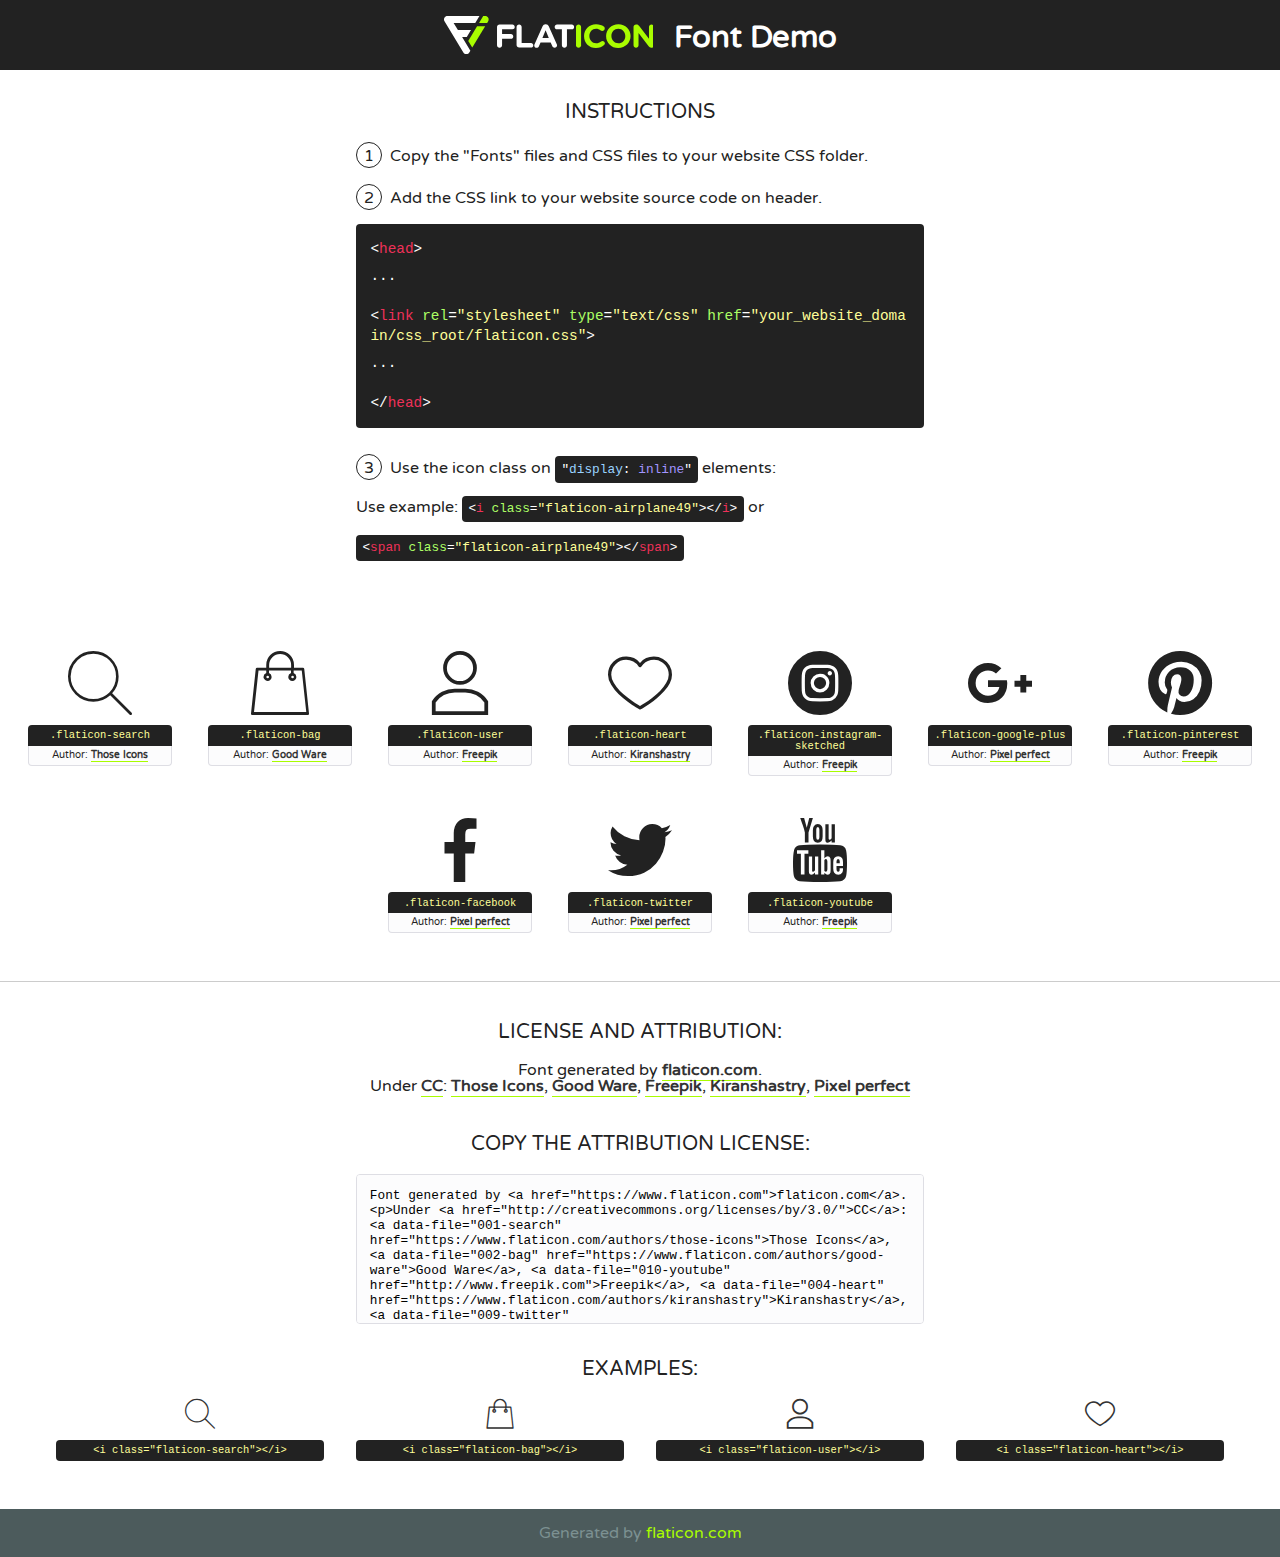
<file: font/flaticon.html>
<!DOCTYPE html>
<!--
  Flaticon icon font: Flaticon
  Creation date: 28/08/2020 06:01
-->
<html>
<!DOCTYPE html>
<html>

<head>
    <title>Flaticon WebFont</title>
    <link href="http://fonts.googleapis.com/css?family=Varela+Round" rel="stylesheet" type="text/css" />
    <link rel="stylesheet" type="text/css" href="flaticon.css">
    <meta charset="UTF-8">
    <style>
    html, body, div, span, applet, object, iframe,
    h1, h2, h3, h4, h5, h6, p, blockquote, pre,
    a, abbr, acronym, address, big, cite, code,
    del, dfn, em, img, ins, kbd, q, s, samp,
    small, strike, strong, sub, sup, tt, var,
    b, u, i, center,
    dl, dt, dd, ol, ul, li,
    fieldset, form, label, legend,
    table, caption, tbody, tfoot, thead, tr, th, td,
    article, aside, canvas, details, embed, 
    figure, figcaption, footer, header, hgroup, 
    menu, nav, output, ruby, section, summary,
    time, mark, audio, video {
        margin: 0;
        padding: 0;
        border: 0;
        font-size: 100%;
        font: inherit;
        vertical-align: baseline;
    }
    /* HTML5 display-role reset for older browsers */
    article, aside, details, figcaption, figure, 
    footer, header, hgroup, menu, nav, section {
        display: block;
    }
    body {
        line-height: 1;
    }
    ol, ul {
        list-style: none;
    }
    blockquote, q {
        quotes: none;
    }
    blockquote:before, blockquote:after,
    q:before, q:after {
        content: '';
        content: none;
    }
    table {
        border-collapse: collapse;
        border-spacing: 0;
    }
    body {
        font-family: 'Varela Round', Helvetica, Arial, sans-serif;
        font-size: 16px;
        color: #222;
    }
    a {
        color: #333;
        border-bottom: 1px solid #a9fd00;
        font-weight: bold;
        text-decoration: none;
    }
    * {
        -moz-box-sizing: border-box;
        -webkit-box-sizing: border-box;
        box-sizing: border-box;
        margin: 0;
        padding: 0;
    }
    [class^="flaticon-"]:before, [class*=" flaticon-"]:before, [class^="flaticon-"]:after, [class*=" flaticon-"]:after {
        font-family: Flaticon;
        font-size: 30px;
        font-style: normal;
        margin-left: 20px;
        color: #333;
    }
    .wrapper {
        max-width: 600px;
        margin: auto;
        padding: 0 1em;
    }
    .title {
        font-size: 1.25em;
        text-align: center;
        margin-bottom: 1em;
        text-transform: uppercase;
    }
    header {
        text-align: center;
        background-color: #222;
        color: #fff;
        padding: 1em;
    }
    header .logo {
        width: 210px;
        height: 38px;
        display: inline-block;
        vertical-align: middle;
        margin-right: 1em;
        border: none;
    }
    header strong {
        font-size: 1.95em;
        font-weight: bold;
        vertical-align: middle;
        margin-top: 5px;
        display: inline-block;
    }
    .demo {
        margin: 2em auto;
        line-height: 1.25em;
    }
    .demo ul li {
        margin-bottom: 1em;
    }
    .demo ul li .num {
        color: #222;
        border-radius: 20px;
        display: inline-block;
        width: 26px;
        padding: 3px;
        height: 26px;
        text-align: center;
        margin-right: 0.5em;
        border: 1px solid #222;
    }
    .demo ul li code {
        background-color: #222;
        border-radius: 4px;
        padding: 0.25em 0.5em;
        display: inline-block;
        color: #fff;
        font-family: Consolas,Monaco,Lucida Console,Liberation Mono,DejaVu Sans Mono,Bitstream Vera Sans Mono,Courier New, monospace;
        font-weight: lighter;
        margin-top: 1em;
        font-size: 0.8em;
        word-break: break-all;
    }
    .demo ul li code.big {
        padding: 1em;
        font-size: 0.9em;
    }
    .demo ul li code .red {
        color: #EF3159;
    }
    .demo ul li code .green {
        color: #ACFF65;
    }
    .demo ul li code .yellow {
        color: #FFFF99;
    }
    .demo ul li code .blue {
        color: #99D3FF;
    }
    .demo ul li code .purple {
        color: #A295FF;
    }
    .demo ul li code .dots {
        margin-top: 0.5em;
        display: block;
    }
    #glyphs {
        border-bottom: 1px solid #ccc;
        padding: 2em 0;
        text-align: center;
    }
    .glyph {
        display: inline-block;
        width: 9em;
        margin: 1em;
        text-align: center;
        vertical-align: top;
        background: #FFF;
    }
    .glyph .glyph-icon {
        padding: 10px;
        display: block;
        font-family:"Flaticon";
        font-size: 64px;
        line-height: 1;
    }
    .glyph .glyph-icon:before {
        font-size: 64px;
        color: #222;
        margin-left: 0;
    }
    .class-name {
        font-size: 0.65em;
        background-color: #222;
        color: #fff;
        border-radius: 4px 4px 0 0;
        padding: 0.5em;
        color: #FFFF99;
        font-family: Consolas,Monaco,Lucida Console,Liberation Mono,DejaVu Sans Mono,Bitstream Vera Sans Mono,Courier New, monospace;
    }
    .author-name {
        font-size: 0.6em;
        background-color: #fcfcfd;
        border: 1px solid #DEDEE4;
        border-top: 0;
        border-radius: 0 0 4px 4px;
        padding: 0.5em;
    }
    .class-name:last-child {
        font-size: 10px;
        color:#888;
    }
    .class-name:last-child a {
        font-size: 10px;
        color:#555;
    }
    .class-name:last-child a:hover {
        color:#a9fd00;
    }
    .glyph > input {
        display: block;
        width: 100px;
        margin: 5px auto;
        text-align: center;
        font-size: 12px;
        cursor: text;
    }
    .glyph > input.icon-input {
        font-family:"Flaticon";
        font-size: 16px;
        margin-bottom: 10px;
    }
    .attribution .title {
        margin-top: 2em;
    }
    .attribution textarea {
        background-color: #fcfcfd;
        padding: 1em;
        border: none;
        box-shadow: none;
        border: 1px solid #DEDEE4;
        border-radius: 4px;
        resize: none;
        width: 100%;
        height: 150px;
        font-size: 0.8em;
        font-family: Consolas,Monaco,Lucida Console,Liberation Mono,DejaVu Sans Mono,Bitstream Vera Sans Mono,Courier New, monospace;
        -webkit-appearance: none;
    }
    .iconsuse {
        margin: 2em auto;
        text-align: center;
        max-width: 1200px;
    }
    .iconsuse:after {
        content: '';
        display: table;
        clear: both;
    }
    .iconsuse .image {
        float: left;
        width: 25%;
        padding: 0 1em;
    }
    .iconsuse .image p {
        margin-bottom: 1em;
    }
    .iconsuse .image span {
        display: block;
        font-size: 0.65em;
        background-color: #222;
        color: #fff;
        border-radius: 4px;
        padding: 0.5em;
        color: #FFFF99;
        margin-top: 1em;
        font-family: Consolas,Monaco,Lucida Console,Liberation Mono,DejaVu Sans Mono,Bitstream Vera Sans Mono,Courier New, monospace;
    }
    #footer {
        text-align: center;
        background-color: #4C5B5C;
        color: #7c9192;
        padding: 1em;
    }
    #footer a {
        border: none;
        color: #a9fd00;
        font-weight: normal;
    }
    @media (max-width: 960px) {
        .iconsuse .image {
            width: 50%;
        }
    }
    @media (max-width: 560px) {
        .iconsuse .image {
            width: 100%;
        }
    }
    </style>
</head>

<body class="characters-off">

    <header>
        <a href="https://www.flaticon.com" target="_blank" class="logo">
            <svg version="1.1" xmlns="http://www.w3.org/2000/svg" xmlns:xlink="http://www.w3.org/1999/xlink" xmlns:a="http://ns.adobe.com/AdobeSVGViewerExtensions/3.0/" viewBox="0 0 560.875 102.036" enable-background="new 0 0 560.875 102.036" xml:space="preserve">
                <defs>
                </defs>
                <g>
                    <g class="letters">
                        <path fill="#ffffff" d="M141.596,29.675c0-3.777,2.985-6.767,6.764-6.767h34.438c3.426,0,6.15,2.728,6.15,6.15
                        c0,3.43-2.724,6.149-6.15,6.149h-27.674v13.091h23.719c3.429,0,6.151,2.724,6.151,6.15c0,3.43-2.723,6.149-6.151,6.149h-23.719
                        v17.574c0,3.773-2.986,6.761-6.764,6.761c-3.779,0-6.764-2.989-6.764-6.761V29.675z"></path>
                        <path fill="#ffffff" d="M193.844,29.149c0-3.781,2.985-6.767,6.764-6.767c3.776,0,6.763,2.985,6.763,6.767v42.957h25.039
                        c3.426,0,6.149,2.726,6.149,6.153c0,3.425-2.723,6.15-6.149,6.15h-31.802c-3.779,0-6.764-2.986-6.764-6.768V29.149z"></path>
                        <path fill="#ffffff" d="M241.891,75.71l21.438-48.407c1.492-3.341,4.215-5.357,7.906-5.357h0.792
                        c3.686,0,6.323,2.017,7.815,5.357l21.439,48.407c0.436,0.967,0.701,1.845,0.701,2.723c0,3.602-2.809,6.501-6.414,6.501
                        c-3.161,0-5.269-1.845-6.499-4.655l-4.132-9.661h-27.059l-4.301,10.102c-1.144,2.631-3.426,4.214-6.237,4.214
                        c-3.517,0-6.24-2.81-6.24-6.325C241.1,77.64,241.451,76.677,241.891,75.71z M279.932,58.666l-8.521-20.297l-8.526,20.297H279.932
                        z"></path>
                        <path fill="#ffffff" d="M314.864,35.387H301.86c-3.429,0-6.239-2.813-6.239-6.238c0-3.429,2.811-6.24,6.239-6.24h39.533
                        c3.426,0,6.237,2.811,6.237,6.24c0,3.425-2.811,6.238-6.237,6.238h-13.001v42.785c0,3.773-2.99,6.761-6.764,6.761
                        c-3.779,0-6.764-2.989-6.764-6.761V35.387z"></path>
                        <path fill="#A9FD00" d="M352.615,29.149c0-3.781,2.985-6.767,6.767-6.767c3.774,0,6.761,2.985,6.761,6.767v49.024
                        c0,3.773-2.987,6.761-6.761,6.761c-3.781,0-6.767-2.989-6.767-6.761V29.149z"></path>
                        <path fill="#A9FD00" d="M374.132,53.836v-0.179c0-17.481,13.178-31.801,32.065-31.801c9.22,0,15.459,2.458,20.557,6.238
                        c1.402,1.054,2.637,2.985,2.637,5.357c0,3.692-2.985,6.59-6.681,6.59c-1.845,0-3.071-0.702-4.044-1.319
                        c-3.776-2.813-7.729-4.393-12.562-4.393c-10.364,0-17.831,8.611-17.831,19.154v0.173c0,10.542,7.291,19.329,17.831,19.329
                        c5.715,0,9.492-1.756,13.359-4.834c1.049-0.874,2.458-1.491,4.039-1.491c3.429,0,6.325,2.813,6.325,6.236
                        c0,2.106-1.056,3.78-2.282,4.834c-5.539,4.834-12.036,7.733-21.878,7.733C387.572,85.464,374.132,71.493,374.132,53.836z"></path>
                        <path fill="#A9FD00" d="M433.009,53.836v-0.179c0-17.481,13.79-31.801,32.766-31.801c18.981,0,32.592,14.143,32.592,31.628v0.173
                        c0,17.483-13.785,31.807-32.769,31.807C446.625,85.464,433.009,71.32,433.009,53.836z M484.224,53.836v-0.179
                        c0-10.539-7.725-19.326-18.626-19.326c-10.893,0-18.449,8.611-18.449,19.154v0.173c0,10.542,7.73,19.329,18.626,19.329
                        C476.676,72.986,484.224,64.378,484.224,53.836z"></path>
                        <path fill="#A9FD00" d="M506.233,29.321c0-3.774,2.99-6.763,6.767-6.763h1.401c3.252,0,5.183,1.583,7.029,3.953l26.093,34.265
                        V29.059c0-3.692,2.99-6.677,6.681-6.677c3.683,0,6.671,2.985,6.671,6.677v48.934c0,3.78-2.987,6.765-6.764,6.765h-0.436
                        c-3.257,0-5.188-1.581-7.034-3.953l-27.056-35.492v32.944c0,3.687-2.985,6.676-6.678,6.676c-3.683,0-6.673-2.989-6.673-6.676
                        V29.321z"></path>
                    </g>
                    <g class="insignia">
                        <path fill="#ffffff" d="M48.372,56.137h12.517l11.156-18.537H37.186L25.688,18.539h57.825L94.668,0H9.271
                        C5.925,0,2.842,1.801,1.198,4.716c-1.644,2.907-1.593,6.482,0.134,9.343l50.38,83.501c1.678,2.781,4.689,4.476,7.938,4.476
                        c3.246,0,6.257-1.695,7.935-4.476l2.898-4.804L48.372,56.137z"></path>
                        <g class="i">
                            <path fill="#A9FD00" d="M93.575,18.539h0.031v0.004l21.652,0.004l2.705-4.488c1.727-2.861,1.778-6.436,0.133-9.343
                            C116.454,1.801,113.371,0,110.026,0h-5.294L93.575,18.539z"></path>
                            <polygon fill="#A9FD00" points="88.291,27.356 64.725,66.486 75.519,84.404 109.942,27.356"></polygon>
                        </g>
                    </g>
                </g>
            </svg>
        </a>
        <strong>Font Demo</strong>
    </header>


    <section class="demo wrapper">

        <p class="title">Instructions</p>

        <ul>
            <li>
                <span class="num">1</span>Copy the "Fonts" files and CSS files to your website CSS folder.
            </li>
            <li>
                <span class="num">2</span>Add the CSS link to your website source code on header.
                <code class="big">
                    &lt;<span class="red">head</span>&gt;
                    <br/><span class="dots">...</span>
                    <br/>&lt;<span class="red">link</span> <span class="green">rel</span>=<span class="yellow">"stylesheet"</span> <span class="green">type</span>=<span class="yellow">"text/css"</span> <span class="green">href</span>=<span class="yellow">"your_website_domain/css_root/flaticon.css"</span>&gt;
                    <br/><span class="dots">...</span>
                    <br/>&lt;/<span class="red">head</span>&gt;
                </code>
            </li>

            <li>
                <p>
                    <span class="num">3</span>Use the icon class on <code>"<span class="blue">display</span>:<span class="purple"> inline</span>"</code> elements:
                    <br />
                    Use example: <code>&lt;<span class="red">i</span> <span class="green">class</span>=<span class="yellow">&quot;flaticon-airplane49&quot;</span>&gt;&lt;/<span class="red">i</span>&gt;</code> or <code>&lt;<span class="red">span</span> <span class="green">class</span>=<span class="yellow">&quot;flaticon-airplane49&quot;</span>&gt;&lt;/<span class="red">span</span>&gt;</code>
            </li>
        </ul>

    </section>




   <section id="glyphs">          
    
      
        <div class="glyph"><div class="glyph-icon flaticon-search"></div>
            <div class="class-name">.flaticon-search</div>
            <div class="author-name">Author: <a data-file="001-search" href="https://www.flaticon.com/authors/those-icons">Those Icons</a> </div> 
        </div>        
        
        <div class="glyph"><div class="glyph-icon flaticon-bag"></div>
            <div class="class-name">.flaticon-bag</div>
            <div class="author-name">Author: <a data-file="002-bag" href="https://www.flaticon.com/authors/good-ware">Good Ware</a> </div> 
        </div>        
        
        <div class="glyph"><div class="glyph-icon flaticon-user"></div>
            <div class="class-name">.flaticon-user</div>
            <div class="author-name">Author: <a data-file="003-user" href="http://www.freepik.com">Freepik</a> </div> 
        </div>        
        
        <div class="glyph"><div class="glyph-icon flaticon-heart"></div>
            <div class="class-name">.flaticon-heart</div>
            <div class="author-name">Author: <a data-file="004-heart" href="https://www.flaticon.com/authors/kiranshastry">Kiranshastry</a> </div> 
        </div>        
        
        <div class="glyph"><div class="glyph-icon flaticon-instagram-sketched"></div>
            <div class="class-name">.flaticon-instagram-sketched</div>
            <div class="author-name">Author: <a data-file="005-instagram-sketched" href="http://www.freepik.com">Freepik</a> </div> 
        </div>        
        
        <div class="glyph"><div class="glyph-icon flaticon-google-plus"></div>
            <div class="class-name">.flaticon-google-plus</div>
            <div class="author-name">Author: <a data-file="006-google-plus" href="https://www.flaticon.com/authors/pixel-perfect">Pixel perfect</a> </div> 
        </div>        
        
        <div class="glyph"><div class="glyph-icon flaticon-pinterest"></div>
            <div class="class-name">.flaticon-pinterest</div>
            <div class="author-name">Author: <a data-file="007-pinterest" href="http://www.freepik.com">Freepik</a> </div> 
        </div>        
        
        <div class="glyph"><div class="glyph-icon flaticon-facebook"></div>
            <div class="class-name">.flaticon-facebook</div>
            <div class="author-name">Author: <a data-file="008-facebook" href="https://www.flaticon.com/authors/pixel-perfect">Pixel perfect</a> </div> 
        </div>        
        
        <div class="glyph"><div class="glyph-icon flaticon-twitter"></div>
            <div class="class-name">.flaticon-twitter</div>
            <div class="author-name">Author: <a data-file="009-twitter" href="https://www.flaticon.com/authors/pixel-perfect">Pixel perfect</a> </div> 
        </div>        
        
        <div class="glyph"><div class="glyph-icon flaticon-youtube"></div>
            <div class="class-name">.flaticon-youtube</div>
            <div class="author-name">Author: <a data-file="010-youtube" href="http://www.freepik.com">Freepik</a> </div> 
        </div>        
        

    </section>



    <section class="attribution wrapper"   style="text-align:center;">

      <div class="title">License and attribution:</div><div class="attrDiv">Font generated by <a href="https://www.flaticon.com">flaticon.com</a>. <div><p>Under <a href="http://creativecommons.org/licenses/by/3.0/">CC</a>: <a data-file="001-search" href="https://www.flaticon.com/authors/those-icons">Those Icons</a>, <a data-file="002-bag" href="https://www.flaticon.com/authors/good-ware">Good Ware</a>, <a data-file="010-youtube" href="http://www.freepik.com">Freepik</a>, <a data-file="004-heart" href="https://www.flaticon.com/authors/kiranshastry">Kiranshastry</a>, <a data-file="009-twitter" href="https://www.flaticon.com/authors/pixel-perfect">Pixel perfect</a></p>  </div>
      </div>
      <div class="title">Copy the Attribution License:</div>

    <textarea onclick="this.focus();this.select();">Font generated by &lt;a href=&quot;https://www.flaticon.com&quot;&gt;flaticon.com&lt;/a&gt;. <p>Under <a href="http://creativecommons.org/licenses/by/3.0/">CC</a>: <a data-file="001-search" href="https://www.flaticon.com/authors/those-icons">Those Icons</a>, <a data-file="002-bag" href="https://www.flaticon.com/authors/good-ware">Good Ware</a>, <a data-file="010-youtube" href="http://www.freepik.com">Freepik</a>, <a data-file="004-heart" href="https://www.flaticon.com/authors/kiranshastry">Kiranshastry</a>, <a data-file="009-twitter" href="https://www.flaticon.com/authors/pixel-perfect">Pixel perfect</a></p>  
     </textarea>

    </section>

    <section class="iconsuse">

          <div class="title">Examples:</div>            
             
            <div class="image">
                <p>
                    <i class="glyph-icon flaticon-search"></i> 
                    <span>&lt;i class=&quot;flaticon-search&quot;&gt;&lt;/i&gt;</span>
                </p>
            </div>
            
            <div class="image">
                <p>
                    <i class="glyph-icon flaticon-bag"></i> 
                    <span>&lt;i class=&quot;flaticon-bag&quot;&gt;&lt;/i&gt;</span>
                </p>
            </div>
            
            <div class="image">
                <p>
                    <i class="glyph-icon flaticon-user"></i> 
                    <span>&lt;i class=&quot;flaticon-user&quot;&gt;&lt;/i&gt;</span>
                </p>
            </div>
            
            <div class="image">
                <p>
                    <i class="glyph-icon flaticon-heart"></i> 
                    <span>&lt;i class=&quot;flaticon-heart&quot;&gt;&lt;/i&gt;</span>
                </p>
            </div>
                       
        </div>
                            
    </section>

<div id="footer">
    <div>Generated by <a href="https://www.flaticon.com">flaticon.com</a>
    </div>
</div>



</body>
</html>
</file>
<file: font/flaticon.css>
/*
  	Flaticon icon font: Flaticon
  	Creation date: 28/08/2020 06:01
  	*/

@font-face {
  font-family: 'Flaticon';
  src: url('./Flaticon.eot');
  src: url('./Flaticon.eot?#iefix') format('embedded-opentype'),
    url('./Flaticon.woff2') format('woff2'),
    url('./Flaticon.woff') format('woff'),
    url('./Flaticon.ttf') format('truetype'),
    url('./Flaticon.svg#Flaticon') format('svg');
  font-weight: normal;
  font-style: normal;
}

@media screen and (-webkit-min-device-pixel-ratio: 0) {
  @font-face {
    font-family: 'Flaticon';
    src: url('./Flaticon.svg#Flaticon') format('svg');
  }
}

[class^='flaticon-']:before,
[class*=' flaticon-']:before,
[class^='flaticon-']:after,
[class*=' flaticon-']:after {
  font-family: Flaticon;
  font-style: normal;
}

.flaticon-search:before {
  content: '\f100';
}
.flaticon-bag:before {
  content: '\f101';
}
.flaticon-user:before {
  content: '\f102';
}
.flaticon-heart:before {
  content: '\f103';
}
.flaticon-instagram-sketched:before {
  content: '\f104';
}
.flaticon-google-plus:before {
  content: '\f105';
}
.flaticon-pinterest:before {
  content: '\f106';
}
.flaticon-facebook:before {
  content: '\f107';
}
.flaticon-twitter:before {
  content: '\f108';
}
.flaticon-youtube:before {
  content: '\f109';
}
</file>
